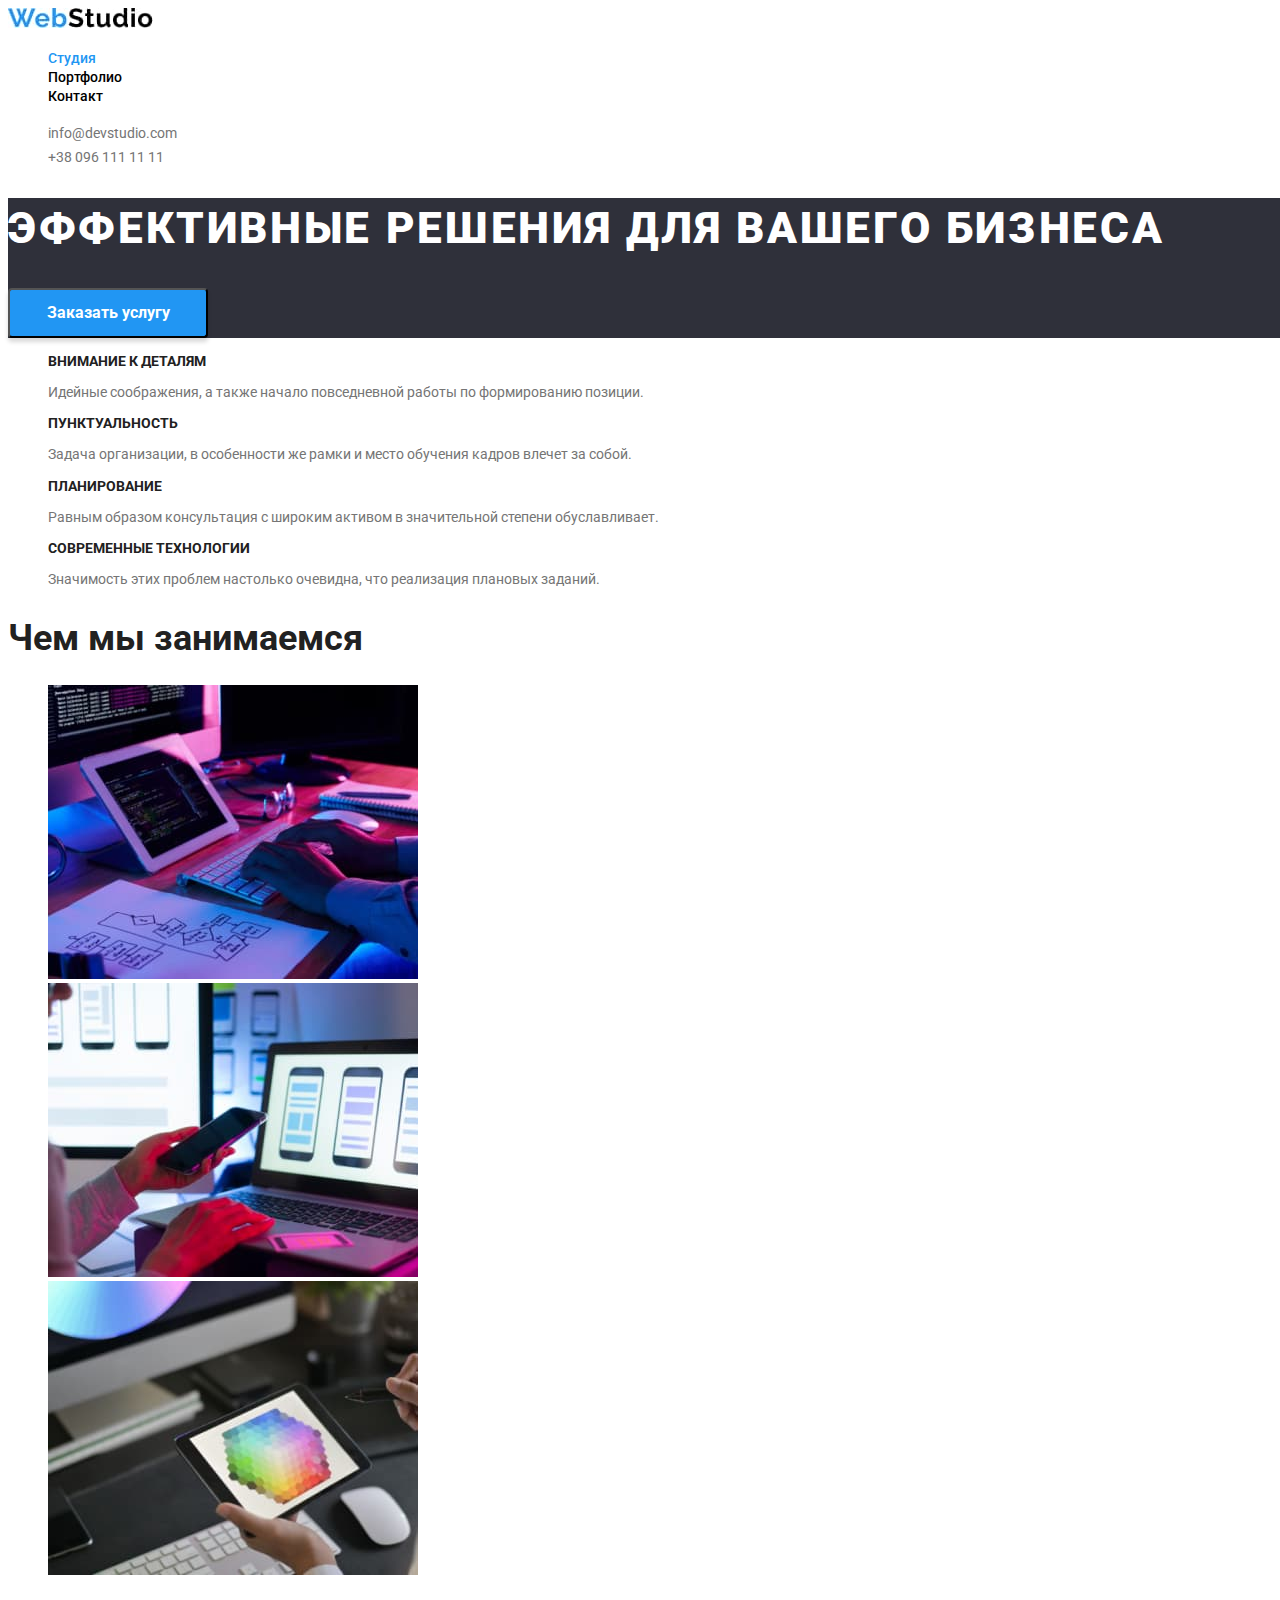
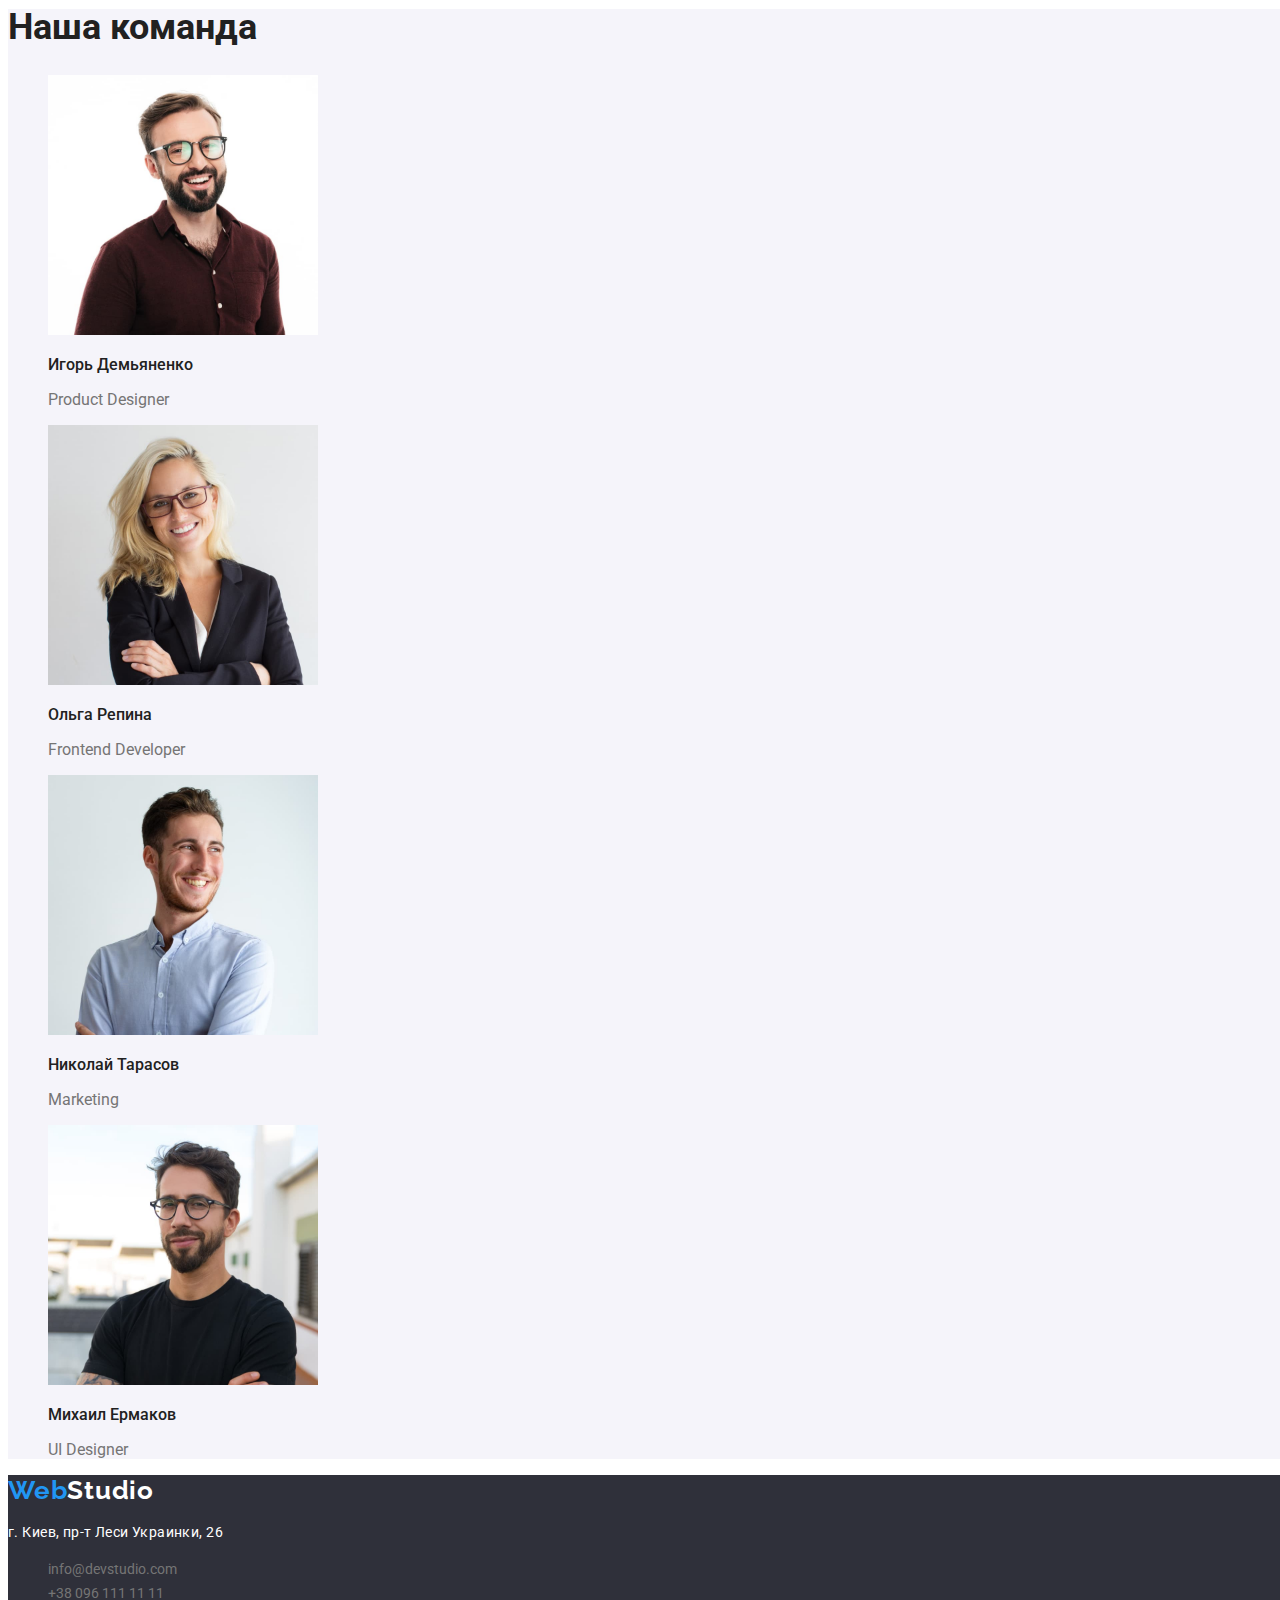
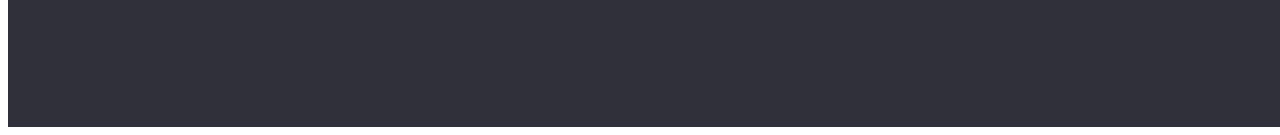
<file: index.html>
<!DOCTYPE html>
<html lang="ru">
  <head>
    <meta charset="UTF-8" />
    <meta http-equiv="X-UA-Compatible" content="IE=edge" />
    <meta name="viewport" content="width=device-width, initial-scale=1.0" />
    <title>Document</title>
    <link rel="stylesheet" href="./css/style.css" />
    <link rel="preconnect" href="https://fonts.gstatic.com" />
    <link
      href="https://fonts.googleapis.com/css2?family=Raleway:wght@700&family=Roboto:wght@400;500;700;900&display=swap"
      rel="stylesheet"
    />
  </head>
  <body>
    <header>
      <nav>
        <a href=""><img src="./images/WebStudio.jpg" alt="logo"></a>
        <ul class="link-nav">
          <li><a href="#" class="link-current">Студия</a></li>
          <li><a href="./portfolio.html">Портфолио</a></li>
          <li><a href="#">Контакт</a></li>
        </ul>
      </nav>
      <ul>
        <li>
          <a href="mailto:info@devstudio.com" class="mail-tel">
            info@devstudio.com
          </a>
        </li>
        <li>
          <a href="tel:+380961111111" class="mail-tel">+38 096 111 11 11</a>
        </li>
      </ul>
    </header>
    <main>
      <section class="hero">
        <h1>Эффективные решения для вашего бизнеса</h1>
        <button type="button" class="buttom">Заказать услугу</button>
      </section>

      <section>
        <ul>
          <li>
            <h3 class="h3-section2">Внимание к деталям</h3>
            <p class="p-section2">
              Идейные соображения, а также начало повседневной работы по
              формированию позиции.
            </p>
          </li>
          <li>
            <h3 class="h3-section2">Пунктуальность</h3>
            <p class="p-section2">
              Задача организации, в особенности же рамки и место обучения кадров
              влечет за собой.
            </p>
          </li>
          <li>
            <h3 class="h3-section2">Планирование</h3>
            <p class="p-section2">
              Равным образом консультация с широким активом в значительной
              степени обуславливает.
            </p>
          </li>
          <li>
            <h3 class="h3-section2">Современные технологии</h3>
            <p class="p-section2">
              Значимость этих проблем настолько очевидна, что реализация
              плановых заданий.
            </p>
          </li>
        </ul>
      </section>
      <section>
        <h2 class="h2-section3">Чем мы занимаемся</h2>
        <ul>
          <li>
            <img
              src="images/box1.jpg"
              alt="человек печатает на клавиатуре"
              width="370"
              height="294"
            />
          </li>
          <li>
            <img
              src="images/img.jpg"
              alt="человек смотрит на телефон"
              width="370"
              height="294"
            />
          </li>
          <li>
            <img
              src="images/box3.jpg"
              alt="человек работает на планшете"
              width="370"
              height="294"
            />
          </li>
        </ul>
      </section>
      <section class="section4">
        <h2 class="h2-section4">Наша команда</h2>
        <ul>
          <li>
            <img
              src="images/img4.jpg"
              alt="человек в красной рубашке и очках"
              width="270"
            />
            <h3 class="name-people">Игорь Демьяненко</h3>
            <p class="name-work">Product Designer</p>
          </li>
          <li>
            <img src="images/img5.jpg" alt="женщина в очках" width="270" />
            <h3 class="name-people">Ольга Репина</h3>
            <p class="name-work">Frontend Developer</p>
          </li>
          <li>
            <img
              src="images/img6.jpg"
              alt="мужчина в белой рубашке"
              width="270"
            />
            <h3 class="name-people">Николай Тарасов</h3>
            <p class="name-work">Marketing</p>
          </li>
          <li>
            <img
              src="images/img7.jpg"
              alt="мужчина в черной майке"
              width="270"
            />
            <h3 class="name-people">Михаил Ермаков</h3>
            <p>UI Designer</p>
          </li>
        </ul>
      </section>
    </main>
    <footer>
      <a href="#" class="logo">
        <span>Web</span>Studio
      </a>
      <address><p>г. Киев, пр-т Леси Украинки, 26</p></address>
      <ul>
        <li>
          <a href="mailto:info@devstudio.com" class="mail-tel">
            info@devstudio.com
          </a>
        </li>
        <li>
          <a href="tel:+380961111111" class="mail-tel">+38 096 111 11 11</a>
        </li>
      </ul>
    </footer>
  </body>
</html>
</file>
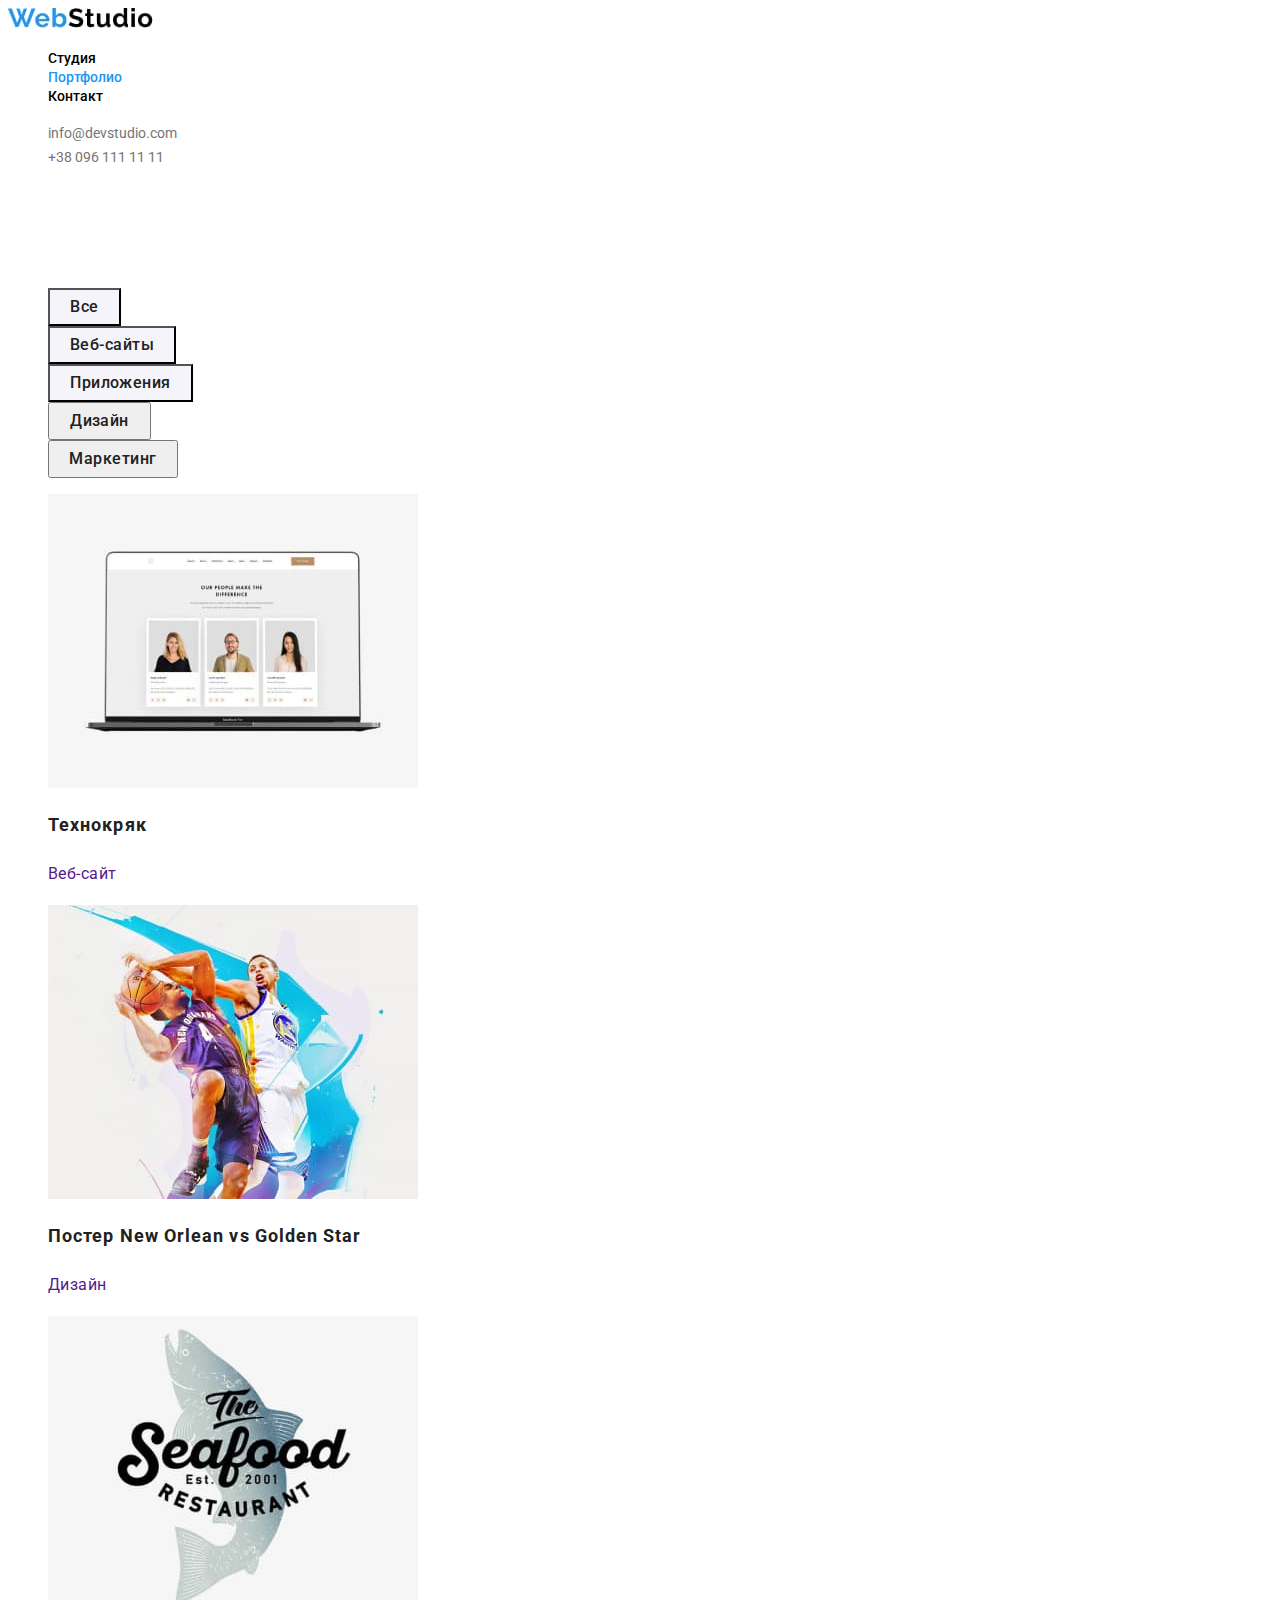
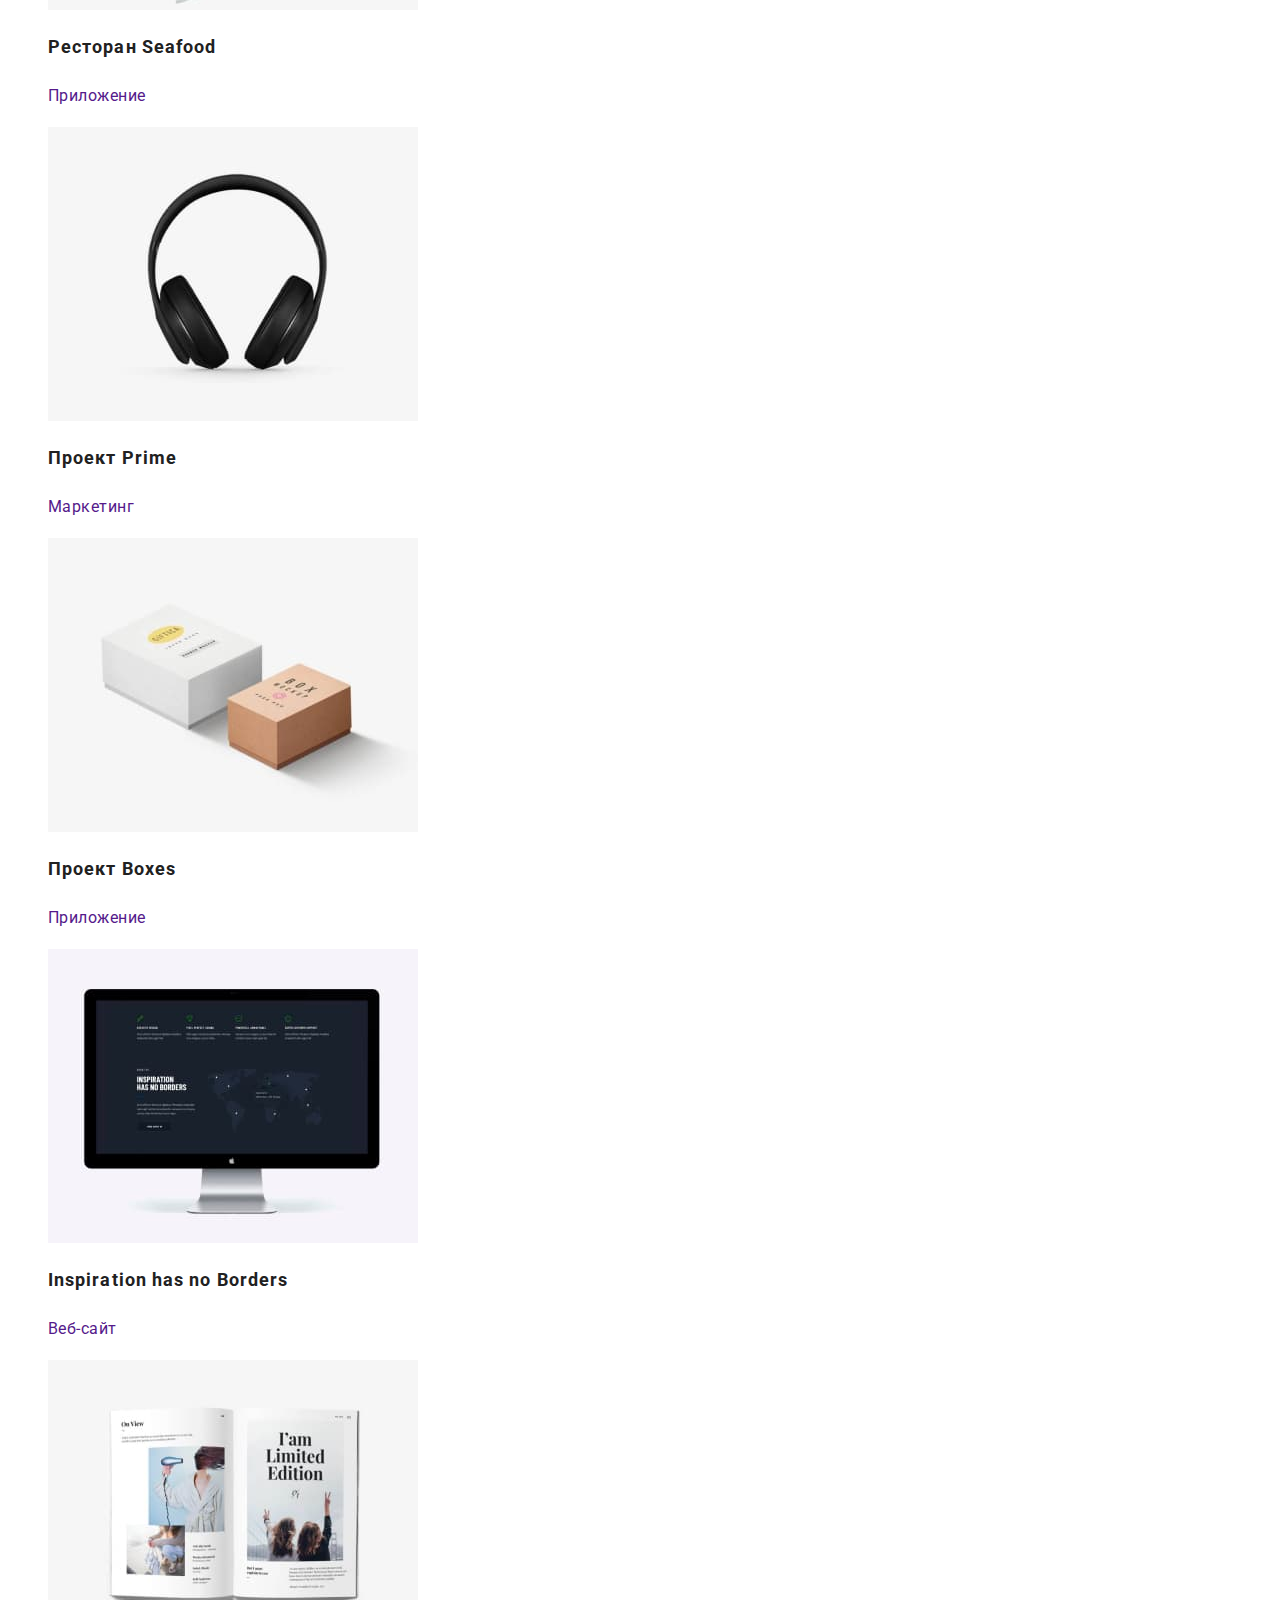
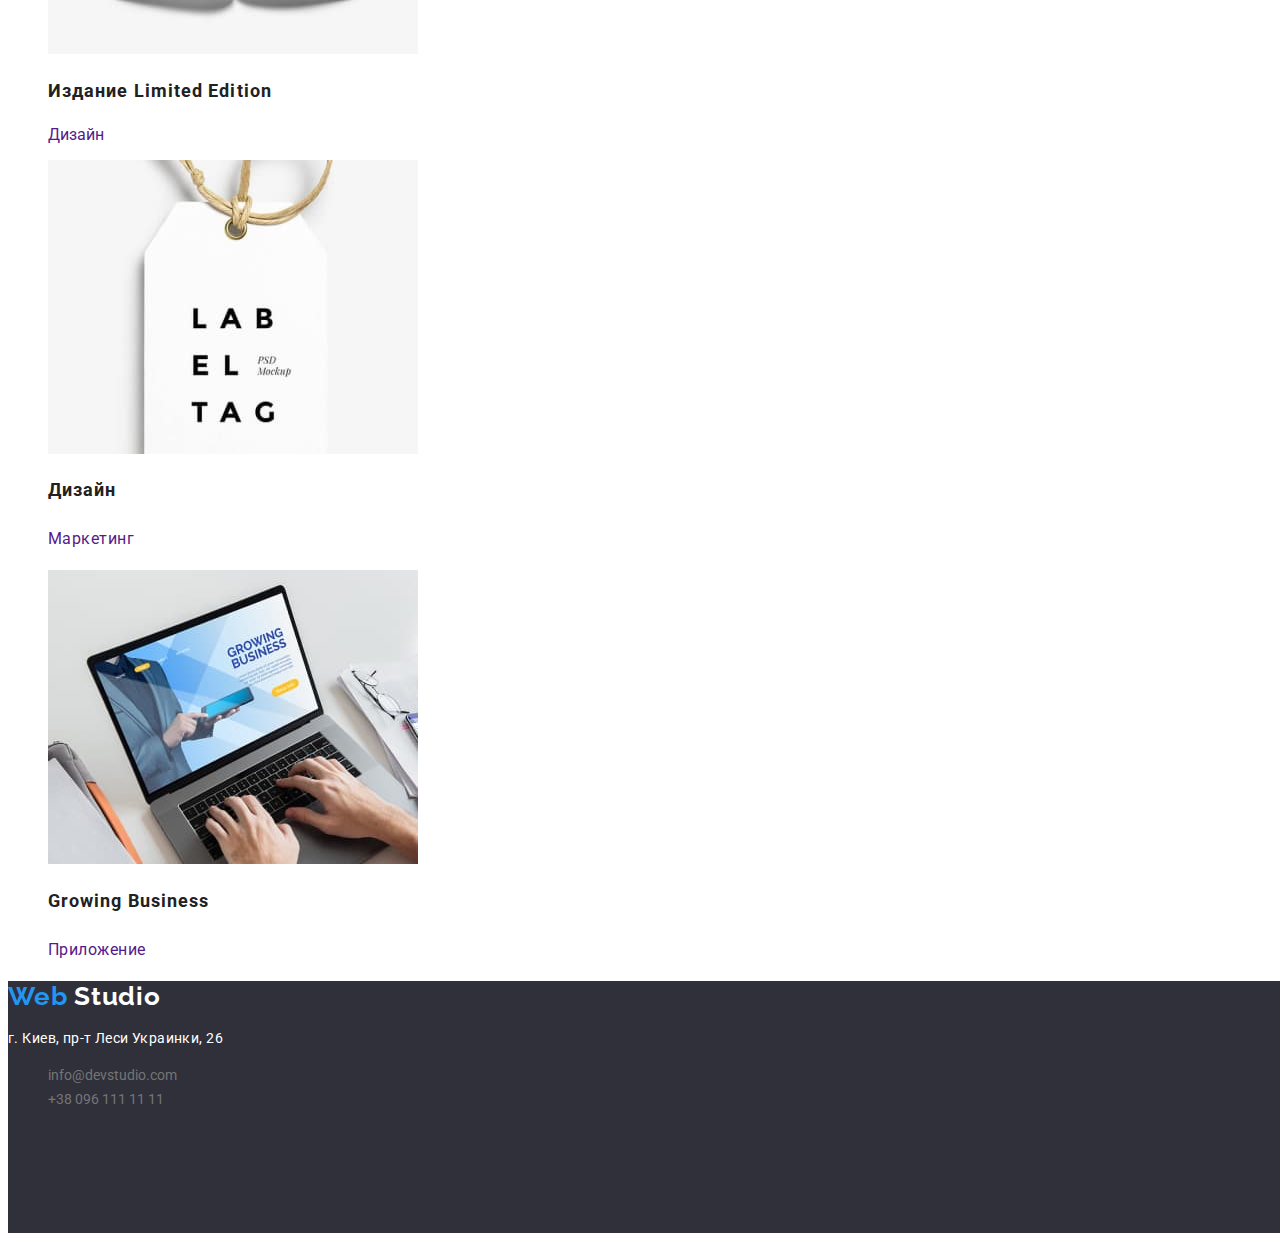
<file: portfolio.html>
<!DOCTYPE html>
<html lang="en">
  <head>
    <meta charset="UTF-8" />
    <meta http-equiv="X-UA-Compatible" content="IE=edge" />
    <meta name="viewport" content="width=device-width, initial-scale=1.0" />
    <title>Document</title>
    <link rel="stylesheet" href="./css/style.css" />
    <link rel="preconnect" href="https://fonts.gstatic.com" />
    <link
      href="https://fonts.googleapis.com/css2?family=Raleway:wght@700&family=Roboto:wght@400;500;700;900&display=swap"
      rel="stylesheet"
    />
  </head>
  <body>
    <header>
      <nav>
        <a href=""><img src="./images/WebStudio.jpg" alt="logo" /></a>
        <ul class="link-nav">
          <li><a href="./index.html">Студия</a></li>
          <li><a href="./portfolio.html" class="link-current">Портфолио</a></li>
          <li><a href="#">Контакт</a></li>
        </ul>
      </nav>
      <ul>
        <li>
          <a href="mailto:info@devstudio.com" class="mail-tel">
            info@devstudio.com
          </a>
        </li>
        <li>
          <a href="tel:+380961111111" class="mail-tel">+38 096 111 11 11</a>
        </li>
      </ul>
    </header>
    <main>
      <section>
        <h1>Пример работы</h1>
        <ul>
          <li>
            <button type="button" class="button-work board-one">Все</button>
          </li>
          <li>
            <button type="button" class="button-work board-two">
              Веб-сайты
            </button>
          </li>
          <li>
            <button type="button" class="button-work board-three">
              Приложения
            </button>
          </li>
          <li>
            <button type="button" class="button-work board-four">Дизайн</button>
          </li>
          <li>
            <button type="button" class="button-work board-five">
              Маркетинг
            </button>
          </li>
        </ul>
        <ul>
          <li>
            <a href="">
              <img src="./images/project1.jpg" alt="project1" width="370" />
              <h2 class="h2-Example-of-work">Технокряк</h2>
              <p class="p-Example-of-work">Веб-сайт</p>
            </a>
          </li>
          <li>
            <a href="">
              <img src="./images/project2.jpg" alt="project2" width="370" />
              <h2 class="h2-Example-of-work">
                Постер New Orlean vs Golden Star
              </h2>
              <p class="p-Example-of-work">Дизайн</p>
            </a>
          </li>
          <li>
            <a href="">
              <img src="./images/project3.jpg" alt="project3" width="370" />
              <h2 class="h2-Example-of-work">Ресторан Seafood</h2>
              <p class="p-Example-of-work">Приложение</p>
            </a>
          </li>
          <li>
            <a href="">
              <img src="./images/project4.jpg" alt="project4" width="370" />
              <h2 class="h2-Example-of-work">Проект Prime</h2>
              <p class="p-Example-of-work">Маркетинг</p>
            </a>
          </li>
          <li>
            <a href="">
              <img src="./images/project5.jpg" alt="project5" width="370" />
              <h2 class="h2-Example-of-work">Проект Boxes</h2>
              <p class="p-Example-of-work">Приложение</p>
            </a>
          </li>
          <li>
            <a href="">
              <img src="./images/project6.jpg" alt="project6" width="370" />
              <h2 class="h2-Example-of-work">Inspiration has no Borders</h2>
              <p class="p-Example-of-work">Веб-сайт</p>
            </a>
          </li>
          <li>
            <a href="">
              <img src="./images/project7.jpg" alt="project7" width="370" />
              <h2 class="h2-Example-of-work">Издание Limited Edition</h2>
              <p>Дизайн</p>
            </a>
          </li>
          <li>
            <a href="">
              <img src="./images/project8.jpg" alt="project8" width="370" />
              <h2 class="h2-Example-of-work">Дизайн</h2>
              <p class="p-Example-of-work">Маркетинг</p>
            </a>
          </li>
          <li>
            <a href="">
              <img src="./images/project9.jpg" alt="project9" width="370" />
              <h2 class="h2-Example-of-work">Growing Business</h2>
              <p class="p-Example-of-work">Приложение</p>
            </a>
          </li>
        </ul>
      </section>
      <footer>
        <a href="#" class="logo">
          <span>Web</span>
          Studio
        </a>
        <address><p>г. Киев, пр-т Леси Украинки, 26</p></address>
        <ul>
          <li>
            <a href="mailto:info@devstudio.com" class="mail-tel">
              info@devstudio.com
            </a>
          </li>
          <li>
            <a href="tel:+380961111111" class="mail-tel">+38 096 111 11 11</a>
          </li>
        </ul>
      </footer>
    </main>
  </body>
</html>
</file>
<file: css/style.css>
/* Основной цвет текста */
:root {
  --main-color: #757575;
  --background-color: #ffffff;
  --akcent-color: #2196f3;
  --secondary-color: #212121;
  --backgroung-secondary-color: #2f303a;
  --background-color-buttom: #f5f4fa;
}

body {
  background-color: var(--background-color);
  color: var(--main-color);
  font-family: 'Roboto', 'Raleway', sans-serif;
  width: 1600px;
}
ul {
  list-style: none;
}
h1,
h2,
h3,
h4 {
  color: var(--secondary-color);
}
a{
  text-decoration: none;
}
/* Шапка Навигация  */

.link-nav a {
  font-weight: 500;
  font-size: 14px;
  line-height: 16px;
  text-decoration: none;
  color: black;
}
.link-nav a:hover,
.link-nav a:focus {
  color: var(--akcent-color);
}

.mail-tel {
  text-decoration: none;
  color: var(--main-color);
  font-style: normal;
  font-weight: normal;
  font-size: 14px;
  line-height: 24px;
}
.mail-tel:hover,
.mail-tel:focus {
  color: var(--akcent-color);
}
.link-nav .link-current {
  color: var(--akcent-color);
}
/* Кнопка */
.buttom {
  cursor: pointer;
  font-family: Roboto;
  font-style: normal;
  font-weight: bold;
  font-size: 16px;
  line-height: 30px;
  width: 200px;
  height: 50px;

  box-shadow: 0px 4px 4px rgba(0, 0, 0, 0.15);
  border-radius: 4px;

  background: #2196f3;
  color: white;
}
.buttom:hover {
  background-color: var(--akcent-color);
  color: white;
}

/* Секция 1 */
.hero {
  background-color: var(--backgroung-secondary-color);
}
h1 {
  font-style: normal;
  font-weight: 900;
  font-size: 44px;
  line-height: 60px;
  letter-spacing: 0.06em;
  text-transform: uppercase;
  color: white;
}
/* Секция 2  */
.h3-section2 {
  font-size: 14px;
  line-height: 100%;

  text-transform: uppercase;
  color: var(--secondary-color);
}
.p-section2 {
  font-size: 14px;
  font-weight: normal;
  line-height: 146%;
}
/* Секция 3 */
.h2-section3 {
  font-size: 36px;
  line-height: 100%;
  color: var(--secondary-color);
}
/* Секция 4 */
.section4 {
  background-color: #f5f4fa;
}
.h2-section4 {
  font-size: 36px;
  line-height: 100%;
  color: var(--secondary-color);
}
.name-people {
  font-weight: 500;
  font-size: 16px;
  line-height: 19px;
  color: var(--secondary-color);
}
.name-work {
  font-weight: normal;
  font-size: 16px;
  line-height: 19px;
}

/* основной цвет текста #757575 */
/* вторичный цвет текста  #212121 */
/* акцент цвет #2196F3 */
/* вторичный цвет фона #F5F4FA */
/* основной цвет фона #E5E5E5 */
footer {
  width: 1600px;
height: 252px;
left: 0px;
top: 2097px;
background: #2F303A;
  
}
.logo{
  color: #ffffff;
  width: 145px;
height: 31px;
left: 215px;
top: 2157px;

font-family: Raleway;
font-style: normal;
font-weight: bold;
font-size: 26px;
line-height: 31px;


letter-spacing: 0.03em;
}
span{
  color: var(--akcent-color);
  width: 145px;
height: 31px;
left: 215px;
top: 2157px;

font-family: Raleway;
font-style: normal;
font-weight: bold;
font-size: 26px;
line-height: 31px;


letter-spacing: 0.03em;

}
address {
  
width: 231px;
height: 21px;
left: 215px;
top: 2208px;

font-style: normal;
font-weight: normal;
font-size: 14px;
line-height: 24px;
/* or 171% */

letter-spacing: 0.03em;

color: #FFFFFF;;
}
/* Макет № 2 */
/* Кнопки меню */
.button-work {
  color: var(--secondary-color);
  width: 29px;
  height: 26px;
  left: 517px;
  top: 180px;

  font-family: 'Roboto';
  font-style: normal;
  font-weight: 500;
  font-size: 16px;
  line-height: 26px;

  text-align: center;
  letter-spacing: 0.03em;
  cursor: pointer;
}

.board-one {
  background-color: #f5f4fa;
  width: 73px;
  height: 38px;
  left: 495px;
  top: 174px;
}
.button-work:hover,
.button-work:focus {
  color: var(--background-color);
}
.board-one:hover,
.board-one:focus {
  background-color: var(--akcent-color);
}
.board-two {
  background-color: var(--background-color-buttom);
  width: 128px;
  height: 38px;
  left: 576px;
  top: 174px;
}
.board-two:hover,
.board-two:focus {
  background-color: var(--akcent-color);
}
.board-three {
  background-color: var(--background-color-buttom);
  width: 145px;
  height: 38px;
  left: 712px;
  top: 174px;
}
.board-three:hover,
.board-three:focus {
  background-color: var(--akcent-color);
}
.board-four {
  width: 103px;
  height: 38px;
  left: 865px;
  top: 174px;
}
.board-four:hover,
.board-four:focus {
  background-color: var(--akcent-color);
}
.board-five {
  width: 130px;
  height: 38px;
  left: 976px;
  top: 174px;
}
.board-five:hover,
.board-five:focus {
  background-color: var(--akcent-color);
}
/* Примеры работ */
.h2-Example-of-work{
  color: var(--secondary-color);
  width: 322px;
height: 36px;
left: 639px;
top: 576px;


font-style: normal;
font-weight: bold;
font-size: 18px;
line-height: 36px;


letter-spacing: 0.06em;
}
.p-Example-of-work{
  width: 322px;
height: 30px;
left: 239px;
top: 616px;

font-family: Roboto;
font-size: 16px;
line-height: 30px;

letter-spacing: 0.03em;
}
</file>
